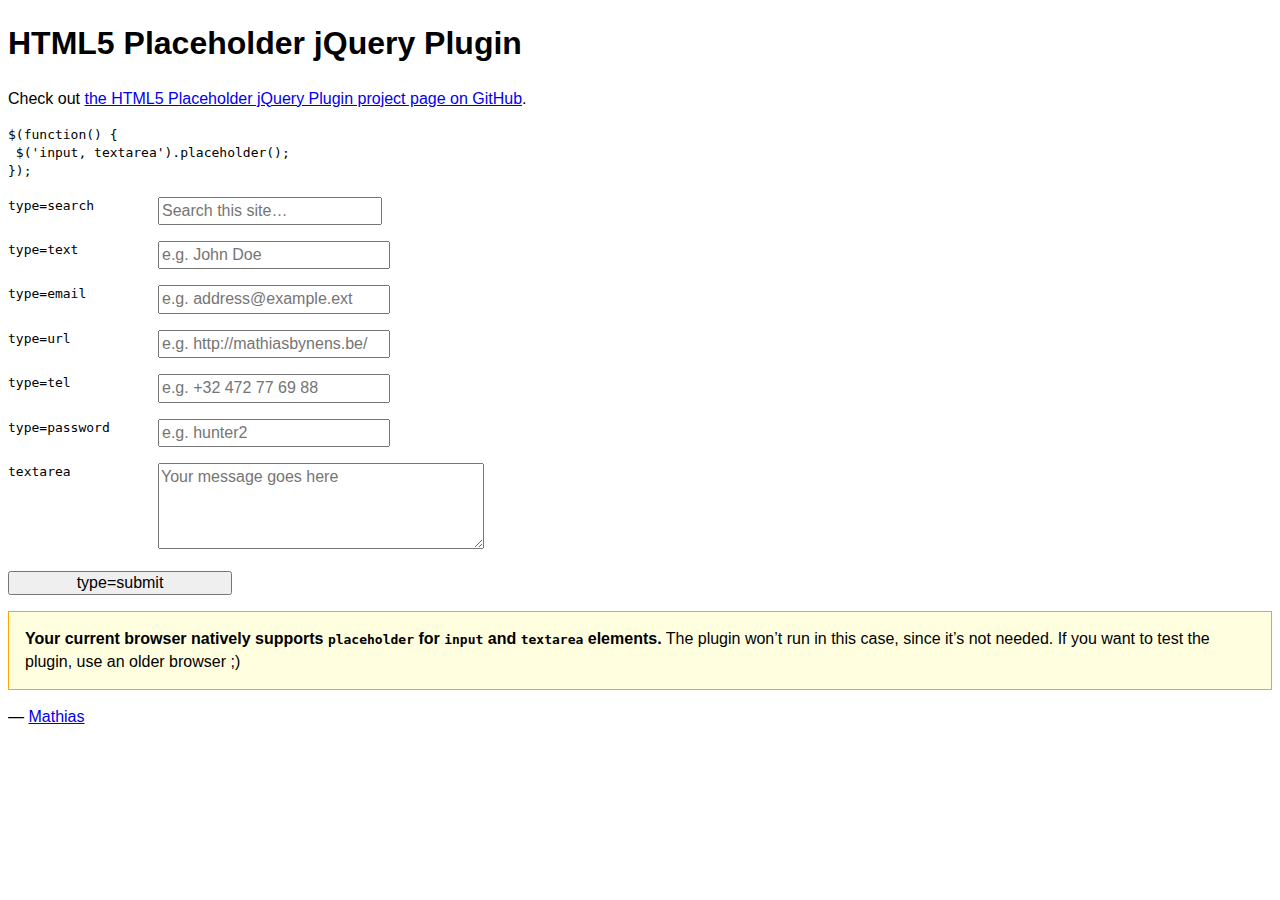
<file: bower/jquery-placeholder/demo.html>
<!DOCTYPE html>
<!-- If you’re looking for the online demo, it’s here: http://mathiasbynens.be/demo/placeholder -->
<html lang="en">
	<head>
		<meta charset="utf-8">
		<title>HTML5 placeholder jQuery Plugin</title>
		<style>
			body, input, textarea { font: 1em/1.4 Helvetica, Arial; }
			label code { cursor: pointer; float: left; width: 150px; }
			input { width: 14em; }
			textarea { height: 5em; width: 20em; }
			.placeholder { color: #aaa; }
			.note { border: 1px solid orange; padding: 1em; background: #ffffe0; }
			/* #p { background: lime; } */
		</style>
	</head>
	<body>
		<h1>HTML5 Placeholder jQuery Plugin</h1>
		<p>Check out <a href="http://mths.be/placeholder">the HTML5 Placeholder jQuery Plugin project page on GitHub</a>.</p>
		<pre><code>$(function() {<br> $('input, textarea').placeholder();<br>});</code></pre>
		<form>
			<p><label><code>type=search</code> <input type="search" name="search" placeholder="Search this site…"></label></p>
			<p><label><code>type=text</code> <input type="text" name="name" placeholder="e.g. John Doe"></label></p>
			<p><label><code>type=email</code> <input type="email" name="email" placeholder="e.g. address@example.ext"></label></p>
			<p><label><code>type=url</code> <input type="url" name="url" placeholder="e.g. http://mathiasbynens.be/"></label></p>
			<p><label><code>type=tel</code> <input type="tel" name="tel" placeholder="e.g. +32 472 77 69 88"></label></p>
			<p><label for="p"><code>type=password</code> </label><input type="password" name="password" placeholder="e.g. hunter2" id="p"></p>
			<p><label><code>textarea</code> <textarea name="message" placeholder="Your message goes here"></textarea></label></p>
			<p><input type="submit" value="type=submit"></p>
		</form>
		<p>— <a href="http://mathiasbynens.be/" title="Mathias Bynens, front-end developer">Mathias</a></p>
		<script src="http://ajax.googleapis.com/ajax/libs/jquery/1.10.2/jquery.min.js"></script>
		<script src="jquery.placeholder.js"></script>
		<script>
			// To test the @id toggling on password inputs in browsers that don’t support changing an input’s @type dynamically (e.g. Firefox 3.6 or IE), uncomment this:
			// $.fn.hide = function() { return this; }
			// Then uncomment the last rule in the <style> element (in the <head>).
			$(function() {
				// Invoke the plugin
				$('input, textarea').placeholder();
				// That’s it, really.
				// Now display a message if the browser supports placeholder natively
				var html;
				if ($.fn.placeholder.input && $.fn.placeholder.textarea) {
					html = '<strong>Your current browser natively supports <code>placeholder</code> for <code>input</code> and <code>textarea</code> elements.</strong> The plugin won’t run in this case, since it’s not needed. If you want to test the plugin, use an older browser ;)';
				} else if ($.fn.placeholder.input) {
					html = '<strong>Your current browser natively supports <code>placeholder</code> for <code>input</code> elements, but not for <code>textarea</code> elements.</strong> The plugin will only do its thang on the <code>textarea</code>s.';
				}
				if (html) {
					$('<p class="note">' + html + '</p>').insertAfter('form');
				}
			});
		</script>
	</body>
</html>
</file>
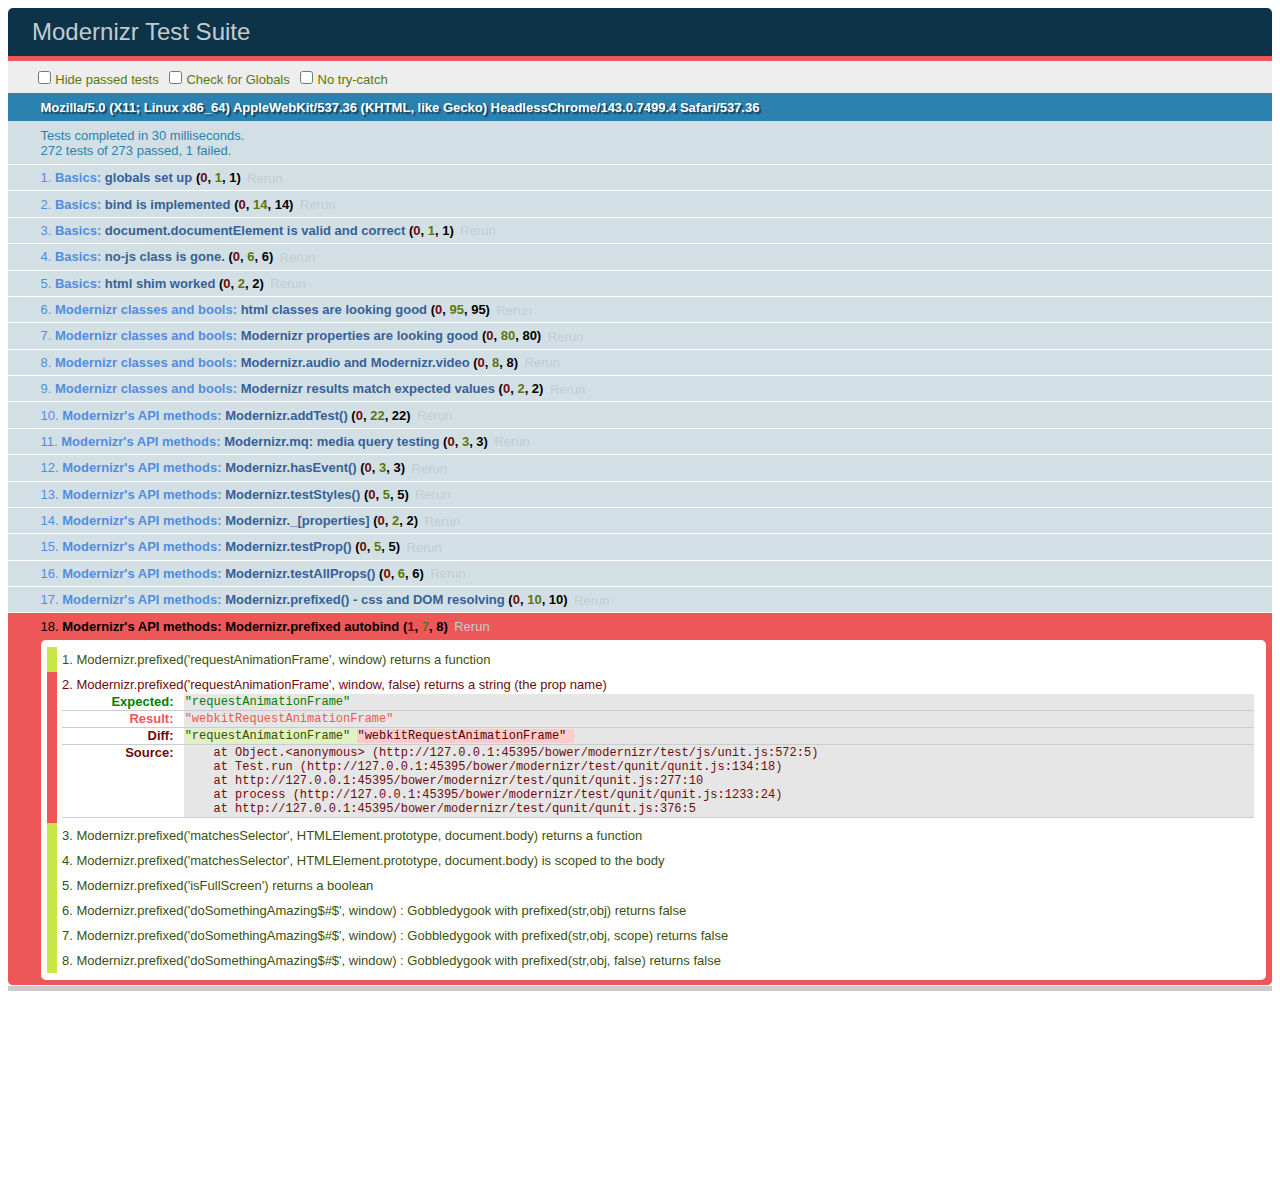
<file: bower/modernizr/test/basic.html>
<!DOCTYPE html>
<html class="+no-js no-js- no-js i-has-no-js">
<head>
  <meta charset="UTF-8">
  <title>Modernizr Test Suite</title>
  <link rel="stylesheet" href="qunit/qunit.css">
  <style>
     body { margin-bottom: 150px;}
     #testbed { font-family: Helvetica; color: #444; padding-bottom: 100px;}
     #testbed button { margin: 30px; font-size: 13px;}
     .data-notes, .offScreen { display:none;}
     table { width: 100%;}
     tbody tr:nth-child(even) td, tbody tr:nth-child(even) th {  border: 1px solid #ccc; border-left: 0; border-right: 0;}
     table td:nth-child(even), table th:nth-child(even) { background: #e6e6e6;}
     table tbody tr:hover td, table tbody tr:hover th { background: #e1e100!important;}
     td.wrong { background:red!important;}
     #html5section { visibility: hidden; }
     h1 label { display:none;}
     .output { padding: 0 0 0 16px;}
     .output ul { margin: 0;}
     .output li { color: #854747; }
     .output li.yes{color:#090;}
     .output li b{color:#000;}
     .output {font:14px/1.3 Inconsolata,Consolas,monospace;
                    -webkit-column-count: 5;
                       -moz-column-count: 5;
                            column-count: 5;}
      .output + .output { border-top: 5px solid #ccc; }
      textarea { width: 100%; min-height: 75px;}
      #caniusetrigger { font-size: 38px; font-family: monospace; display:block; }
  </style>

  <script src="https://raw.github.com/Modernizr/Modernizr/master/modernizr.js"></script>

  <script>window.Modernizr || document.write('<script src="../modernizr.js"><\/script>')</script>

  <script src="js/lib/polyfills.js"></script>
  <script src="js/lib/detect-global.js"></script>
  
  <script src="qunit/qunit.js"></script>
  <script src="js/lib/jquery-1.7b2.js"></script>
  
  <script src="js/setup.js"></script>
  
  <script src="js/unit.js"></script>
</head>
<body>
  <h1 id="qunit-header">Modernizr Test Suite</h1>
  <h2 id="qunit-banner"></h2>
  <div id="qunit-testrunner-toolbar"></div>
  <h2 id="qunit-userAgent"></h2>

  <ol id="qunit-tests"></ol>

  <div id="mod-output" class=output></div>
  <div id="mod-feattest-output" class=output></div>


  <br>
 
  <section><aside>this is an aside within a section</aside></section>
  
  
</body>
</html>
</file>
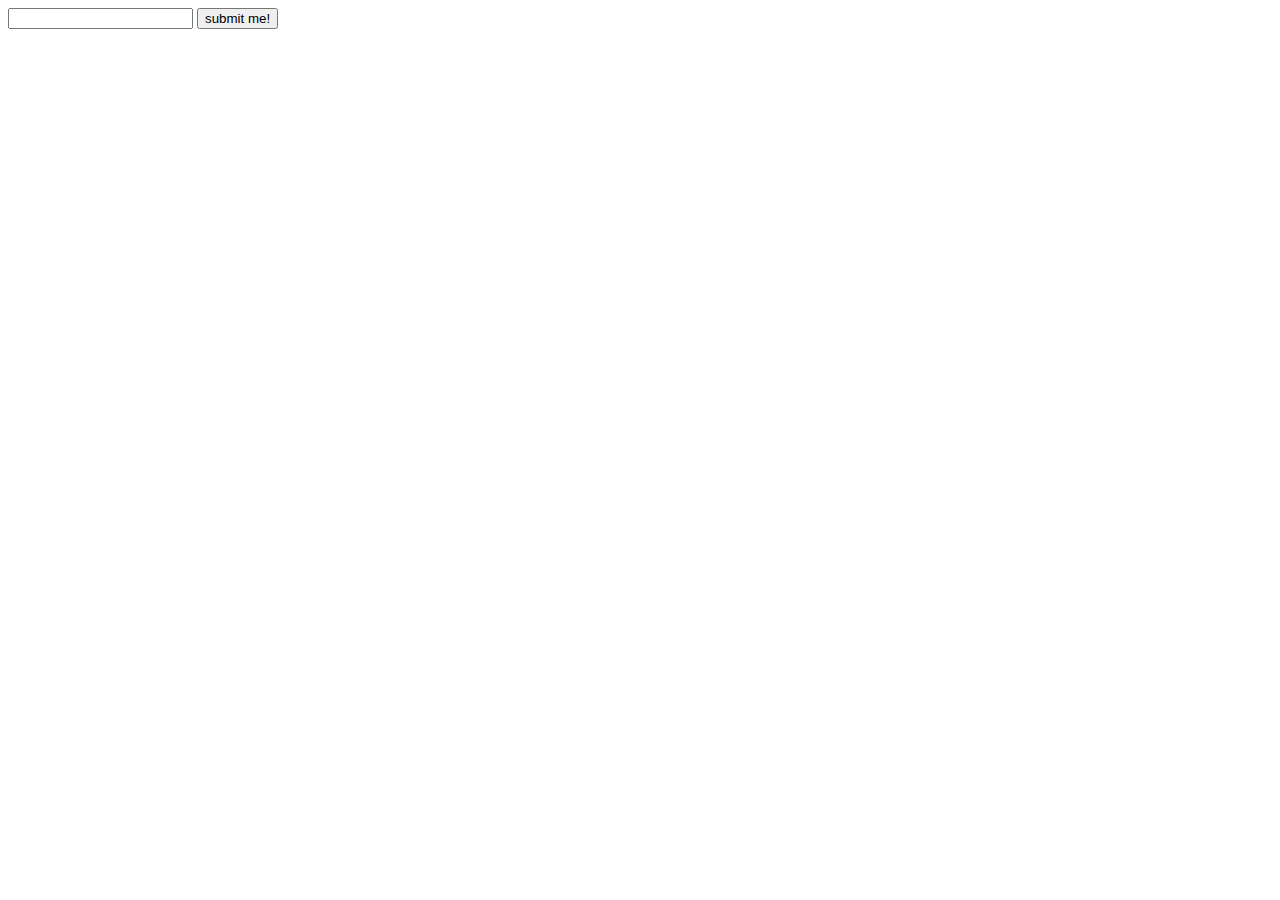
<file: bower/modernizr/test/caniuse_files/form_validation.html>
<!DOCTYPE html>
<!-- saved from url=(0045)http://tests.caniuse.com/form_validation.html -->
<html><head><meta http-equiv="Content-Type" content="text/html; charset=UTF-8"><script>
if(location.href.indexOf('?') >= 0) {
	document.write('FAIL');
}
</script>

</head><body><form action="http://tests.caniuse.com/form_validation.html?" method="post">

<input type="url" name="foo" required="">
<input type="submit" value="submit me!">

</form>
</body></html>
</file>
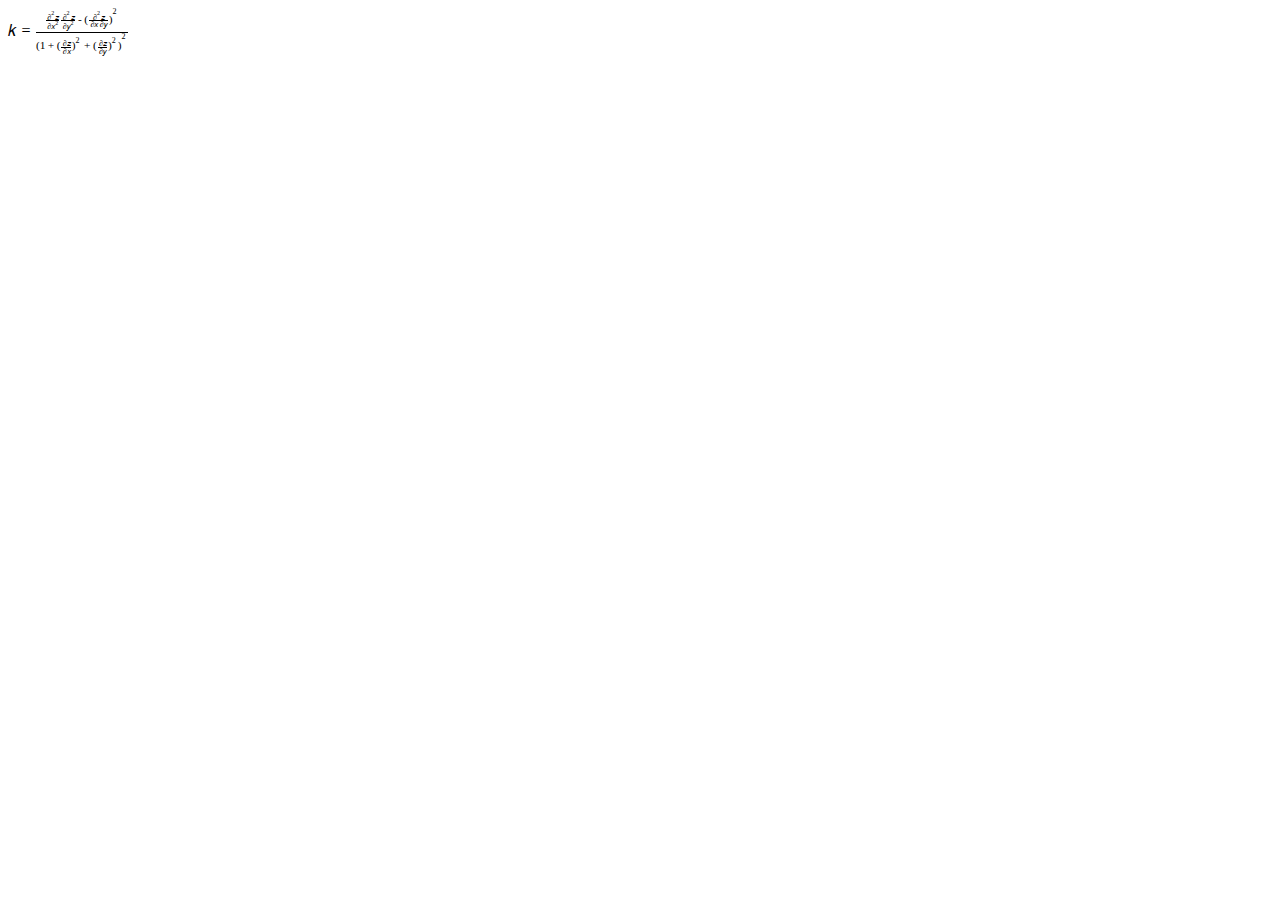
<file: bower/modernizr/test/caniuse_files/mathml.html>
<?xml version="1.0" encoding="utf-8"?>
<!DOCTYPE html PUBLIC "-//W3C//DTD XHTML 1.1 plus MathML 2.0//EN" "http://www.w3.org/Math/DTD/mathml2/xhtml-math11-f.dtd"><html xmlns="http://www.w3.org/1999/xhtml" xmlns:html="http://www.w3.org/1999/xhtml">
<head>
	<meta http-equiv="content-type" content="text/html; charset=utf-8" />
	<title>Untitled</title>
</head>
<body>
<math xmlns="http://www.w3.org/1998/Math/MathML">
<mrow>
  <mi>k</mi>
  <mo>=</mo>
  <mfrac>
    <mrow>
      <mfrac>
         <mrow>
          <msup>
            <mo>∂</mo>
            <mn>2</mn>
          </msup>
          <mi>z</mi>
        </mrow>
        <mrow>
          <mo>∂</mo>
          <msup>
            <mi>x</mi>
            <mn>2</mn>
          </msup>
        </mrow>
      </mfrac>
      <mfrac>
        <mrow>
          <msup>
            <mo>∂</mo>
            <mn>2</mn>
          </msup>
          <mi>z</mi>
        </mrow>
        <mrow>
          <mo>∂</mo>
          <msup>
            <mi>y</mi>
            <mn>2</mn>
          </msup>
        </mrow>
      </mfrac>
      <mo>-</mo>
      <msup>
        <mrow>
          <mo>(</mo>
          <mfrac>
            <mrow>
              <msup>
                <mo>∂</mo>
                <mn>2</mn>
              </msup>
              <mi>z</mi>
            </mrow>
            <mrow>
              <mo>∂</mo>
              <mi>x</mi>
              <mo>∂</mo>
              <mi>y</mi>
              </mrow>
          </mfrac>
          <mo>)</mo>
        </mrow>
        <mn>2</mn>
      </msup>
    </mrow>
    <mrow>
      <msup>
        <mrow>
          <mo>(</mo>
          <mn>1</mn>
          <mo>+</mo>
          <msup>
            <mrow>
              <mo>(</mo>
              <mfrac>
                <mrow>
                  <mo>∂</mo>
                  <mi>z</mi>
                </mrow>
                <mrow>
                  <mo>∂</mo>
                  <mi>x</mi>
                </mrow>
              </mfrac>
              <mo>)</mo>
            </mrow>
            <mn>2</mn>
          </msup>
          <mo>+</mo>
          <msup>
            <mrow>
              <mo>(</mo>
              <mfrac>
                <mrow>
                  <mo>∂</mo>
                  <mi>z</mi>
                </mrow>
                <mrow>
                  <mo>∂</mo>
                  <mi>y</mi>
                </mrow>
              </mfrac>
              <mo>)</mo>
            </mrow>
            <mn>2</mn>
          </msup>
          <mo>)</mo>
        </mrow>
        <mn>2</mn>
      </msup>
    </mrow>
  </mfrac>
</mrow>
</math>
</body>
</html>
</file>
<file: bower/modernizr/test/qunit/qunit.css>
/**
 * QUnit v1.9.0 - A JavaScript Unit Testing Framework
 *
 * http://docs.jquery.com/QUnit
 *
 * Copyright (c) 2012 John Resig, Jörn Zaefferer
 * Dual licensed under the MIT (MIT-LICENSE.txt)
 * or GPL (GPL-LICENSE.txt) licenses.
 */

/** Font Family and Sizes */

#qunit-tests, #qunit-header, #qunit-banner, #qunit-testrunner-toolbar, #qunit-userAgent, #qunit-testresult {
	font-family: "Helvetica Neue Light", "HelveticaNeue-Light", "Helvetica Neue", Calibri, Helvetica, Arial, sans-serif;
}

#qunit-testrunner-toolbar, #qunit-userAgent, #qunit-testresult, #qunit-tests li { font-size: small; }
#qunit-tests { font-size: smaller; }


/** Resets */

#qunit-tests, #qunit-tests ol, #qunit-header, #qunit-banner, #qunit-userAgent, #qunit-testresult {
	margin: 0;
	padding: 0;
}


/** Header */

#qunit-header {
	padding: 0.5em 0 0.5em 1em;

	color: #8699a4;
	background-color: #0d3349;

	font-size: 1.5em;
	line-height: 1em;
	font-weight: normal;

	border-radius: 5px 5px 0 0;
	-moz-border-radius: 5px 5px 0 0;
	-webkit-border-top-right-radius: 5px;
	-webkit-border-top-left-radius: 5px;
}

#qunit-header a {
	text-decoration: none;
	color: #c2ccd1;
}

#qunit-header a:hover,
#qunit-header a:focus {
	color: #fff;
}

#qunit-testrunner-toolbar label {
	display: inline-block;
	padding: 0 .5em 0 .1em;
}

#qunit-banner {
	height: 5px;
}

#qunit-testrunner-toolbar {
	padding: 0.5em 0 0.5em 2em;
	color: #5E740B;
	background-color: #eee;
}

#qunit-userAgent {
	padding: 0.5em 0 0.5em 2.5em;
	background-color: #2b81af;
	color: #fff;
	text-shadow: rgba(0, 0, 0, 0.5) 2px 2px 1px;
}


/** Tests: Pass/Fail */

#qunit-tests {
	list-style-position: inside;
}

#qunit-tests li {
	padding: 0.4em 0.5em 0.4em 2.5em;
	border-bottom: 1px solid #fff;
	list-style-position: inside;
}

#qunit-tests.hidepass li.pass, #qunit-tests.hidepass li.running  {
	display: none;
}

#qunit-tests li strong {
	cursor: pointer;
}

#qunit-tests li a {
	padding: 0.5em;
	color: #c2ccd1;
	text-decoration: none;
}
#qunit-tests li a:hover,
#qunit-tests li a:focus {
	color: #000;
}

#qunit-tests ol {
	margin-top: 0.5em;
	padding: 0.5em;

	background-color: #fff;

	border-radius: 5px;
	-moz-border-radius: 5px;
	-webkit-border-radius: 5px;
}

#qunit-tests table {
	border-collapse: collapse;
	margin-top: .2em;
}

#qunit-tests th {
	text-align: right;
	vertical-align: top;
	padding: 0 .5em 0 0;
}

#qunit-tests td {
	vertical-align: top;
}

#qunit-tests pre {
	margin: 0;
	white-space: pre-wrap;
	word-wrap: break-word;
}

#qunit-tests del {
	background-color: #e0f2be;
	color: #374e0c;
	text-decoration: none;
}

#qunit-tests ins {
	background-color: #ffcaca;
	color: #500;
	text-decoration: none;
}

/*** Test Counts */

#qunit-tests b.counts                       { color: black; }
#qunit-tests b.passed                       { color: #5E740B; }
#qunit-tests b.failed                       { color: #710909; }

#qunit-tests li li {
	padding: 5px;
	background-color: #fff;
	border-bottom: none;
	list-style-position: inside;
}

/*** Passing Styles */

#qunit-tests li li.pass {
	color: #3c510c;
	background-color: #fff;
	border-left: 10px solid #C6E746;
}

#qunit-tests .pass                          { color: #528CE0; background-color: #D2E0E6; }
#qunit-tests .pass .test-name               { color: #366097; }

#qunit-tests .pass .test-actual,
#qunit-tests .pass .test-expected           { color: #999999; }

#qunit-banner.qunit-pass                    { background-color: #C6E746; }

/*** Failing Styles */

#qunit-tests li li.fail {
	color: #710909;
	background-color: #fff;
	border-left: 10px solid #EE5757;
	white-space: pre;
}

#qunit-tests > li:last-child {
	border-radius: 0 0 5px 5px;
	-moz-border-radius: 0 0 5px 5px;
	-webkit-border-bottom-right-radius: 5px;
	-webkit-border-bottom-left-radius: 5px;
}

#qunit-tests .fail                          { color: #000000; background-color: #EE5757; }
#qunit-tests .fail .test-name,
#qunit-tests .fail .module-name             { color: #000000; }

#qunit-tests .fail .test-actual             { color: #EE5757; }
#qunit-tests .fail .test-expected           { color: green;   }

#qunit-banner.qunit-fail                    { background-color: #EE5757; }


/** Result */

#qunit-testresult {
	padding: 0.5em 0.5em 0.5em 2.5em;

	color: #2b81af;
	background-color: #D2E0E6;

	border-bottom: 1px solid white;
}
#qunit-testresult .module-name {
	font-weight: bold;
}

/** Fixture */

#qunit-fixture {
	position: absolute;
	top: -10000px;
	left: -10000px;
	width: 1000px;
	height: 1000px;
}
</file>
